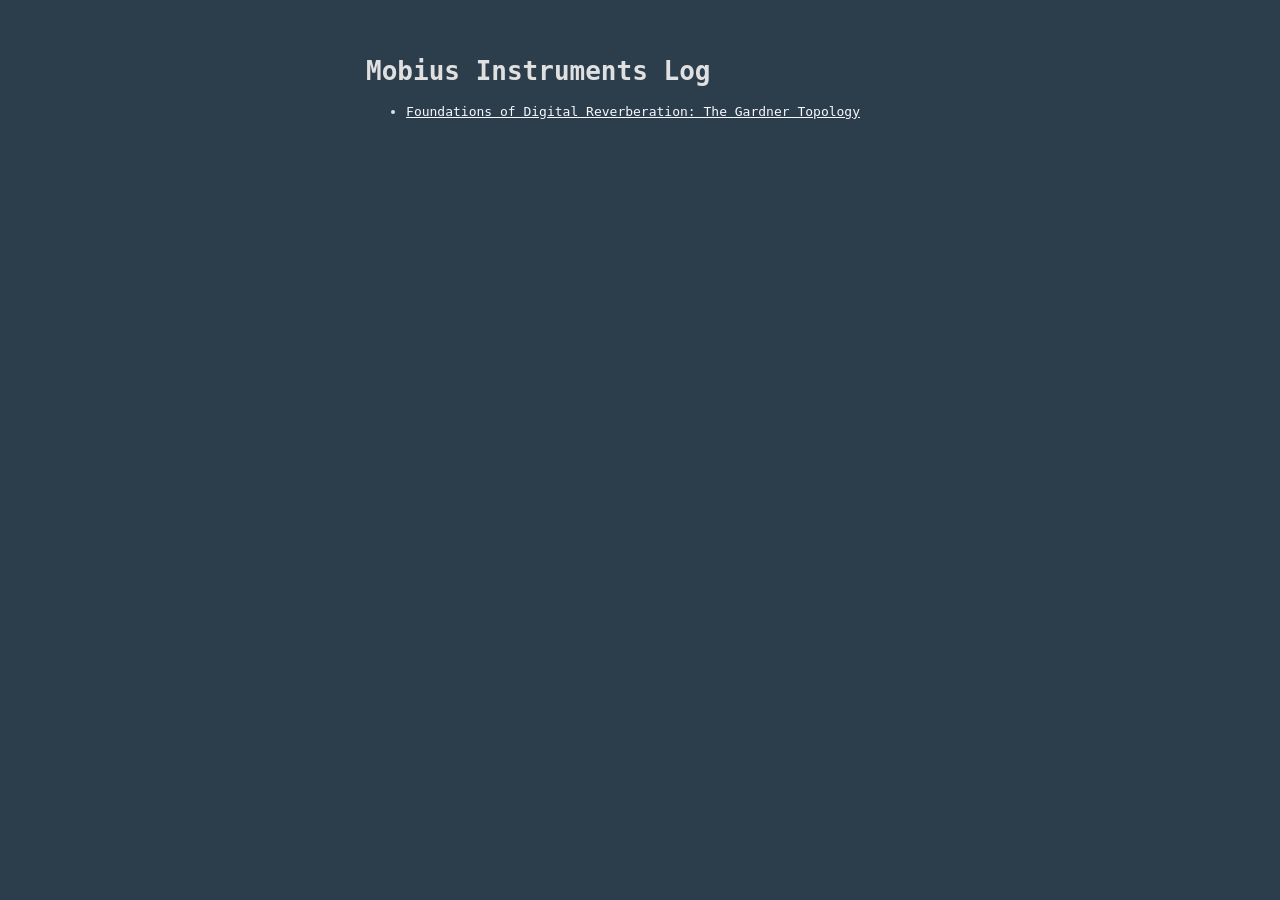
<file: index.html>
<!doctype html>
<html>
<head><link rel="stylesheet" href="foundry/static/style.css"></head>
<body>
<main>
    <h1>Mobius Instruments Log</h1>
    <ul>
        <li><a href="clouds-reverb.html">Foundations of Digital Reverberation: The Gardner Topology</a></li>
    </ul>
</main>
</body>
</html>
</file>
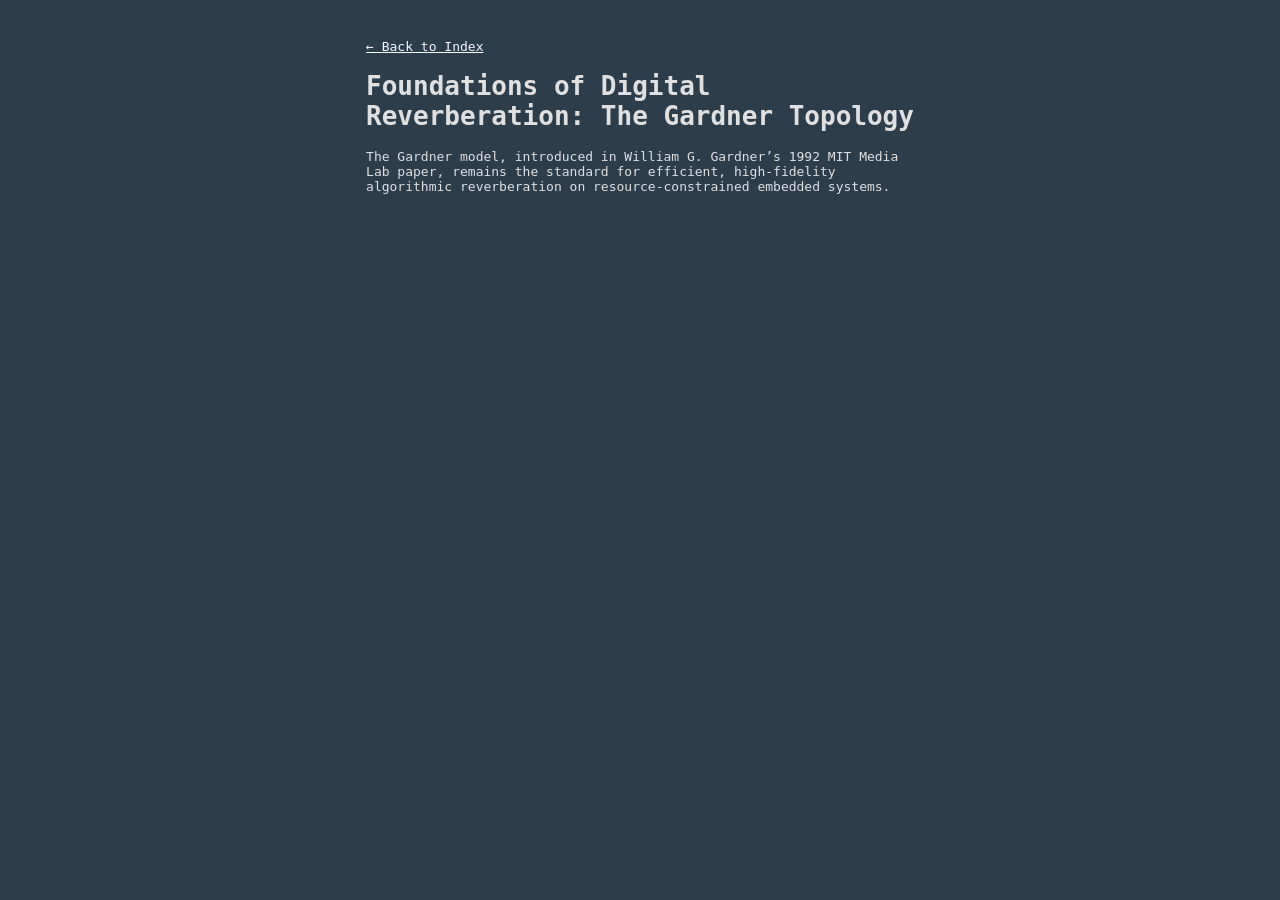
<file: clouds-reverb.html>
<!doctype html>
<html>
<head><link rel="stylesheet" href="foundry/static/style.css"></head>
<body><main>
<nav><a href="index.html">← Back to Index</a></nav>
<h1>Foundations of Digital Reverberation: The Gardner Topology</h1>
<p>The Gardner model, introduced in William G. Gardner’s 1992 MIT Media Lab paper, remains the standard for efficient, high-fidelity algorithmic reverberation on resource-constrained embedded systems.
</p></main></body>
</html>
</file>
<file: foundry/static/style.css>
:root { --darkgray: #2C3E4C; --lightgray: #e0e0e0; --white: #F8F8FF; }  
html { background: var(--darkgray); color: var(--lightgray); font-family: monospace; }
main { max-width: 70ch; margin: 2rem auto; padding: 1rem; }
a { color: var(--white); }
</file>
